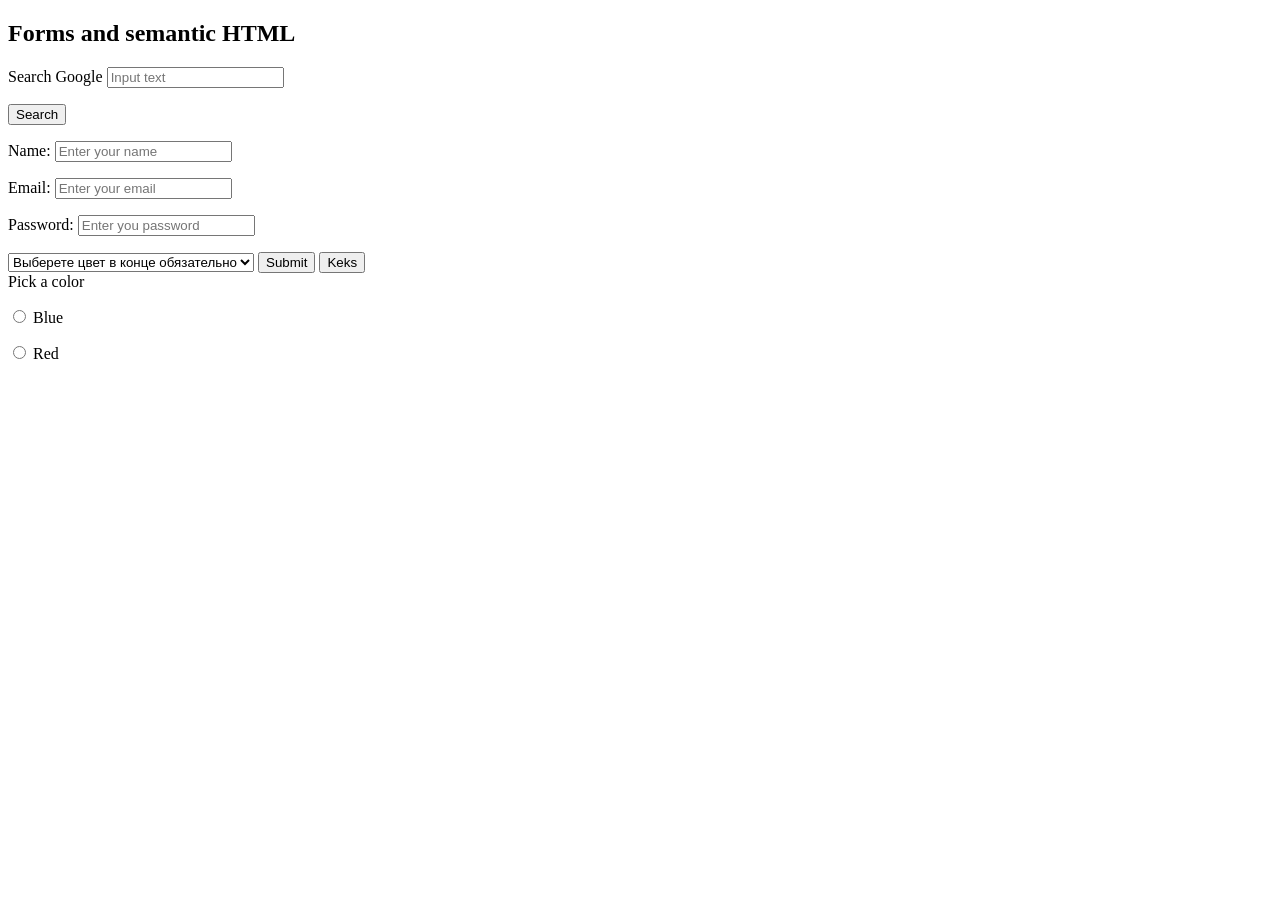
<file: HTML/work 2.9.html>
<!DOCTYPE html>
<html lang="en">

<head>
    <meta charset="UTF-8">
    <meta name="viewport" content="width=device-width, initial-scale=1.0">
    <title>Forms and semantic HTML</title>
</head>

<body>
    <header></header>
    <h2>Forms and semantic HTML</h2>
    <form action="https://google.com/search" method="get">
        <p>
            <label for="search">Search Google</label>
            <input type="text" name="q" id="search" placeholder="Input text" required>
        </p>
        <p>
            <button type="Submit">Search</button>
        </p>
    </form>

    <form>
        <p>
            <label for="name">Name:</label>
            <input type="text" name="q" id="name" placeholder="Enter your name" required>
        </p>
        <p>
            <label for="email">Email:</label>
            <input type="email" name="email" id="email" placeholder="Enter your email" required>
        </p>
        <p>
            <label for="password">Password:</label>
            <input type="password" name="password" id="password" placeholder="Enter you password" required>
        </p>
       <select>
        <option>Выберете цвет в конце обязательно</option>
       </select>
        <button type="submit">Submit</button>
        <button type="Keks">Keks</button>
    </form>

    <form>
        <div>Pick a color</div>
        <p>
            <input type="radio" name="options" id="blue" value="blue">
            <label for="blue">Blue</label>
        </p>
        <p>
            <input type="radio" name="options" id="red" value="red">
            <label for="red">Red</label>
        </p>
    </form>

</body>

</html>
</file>
